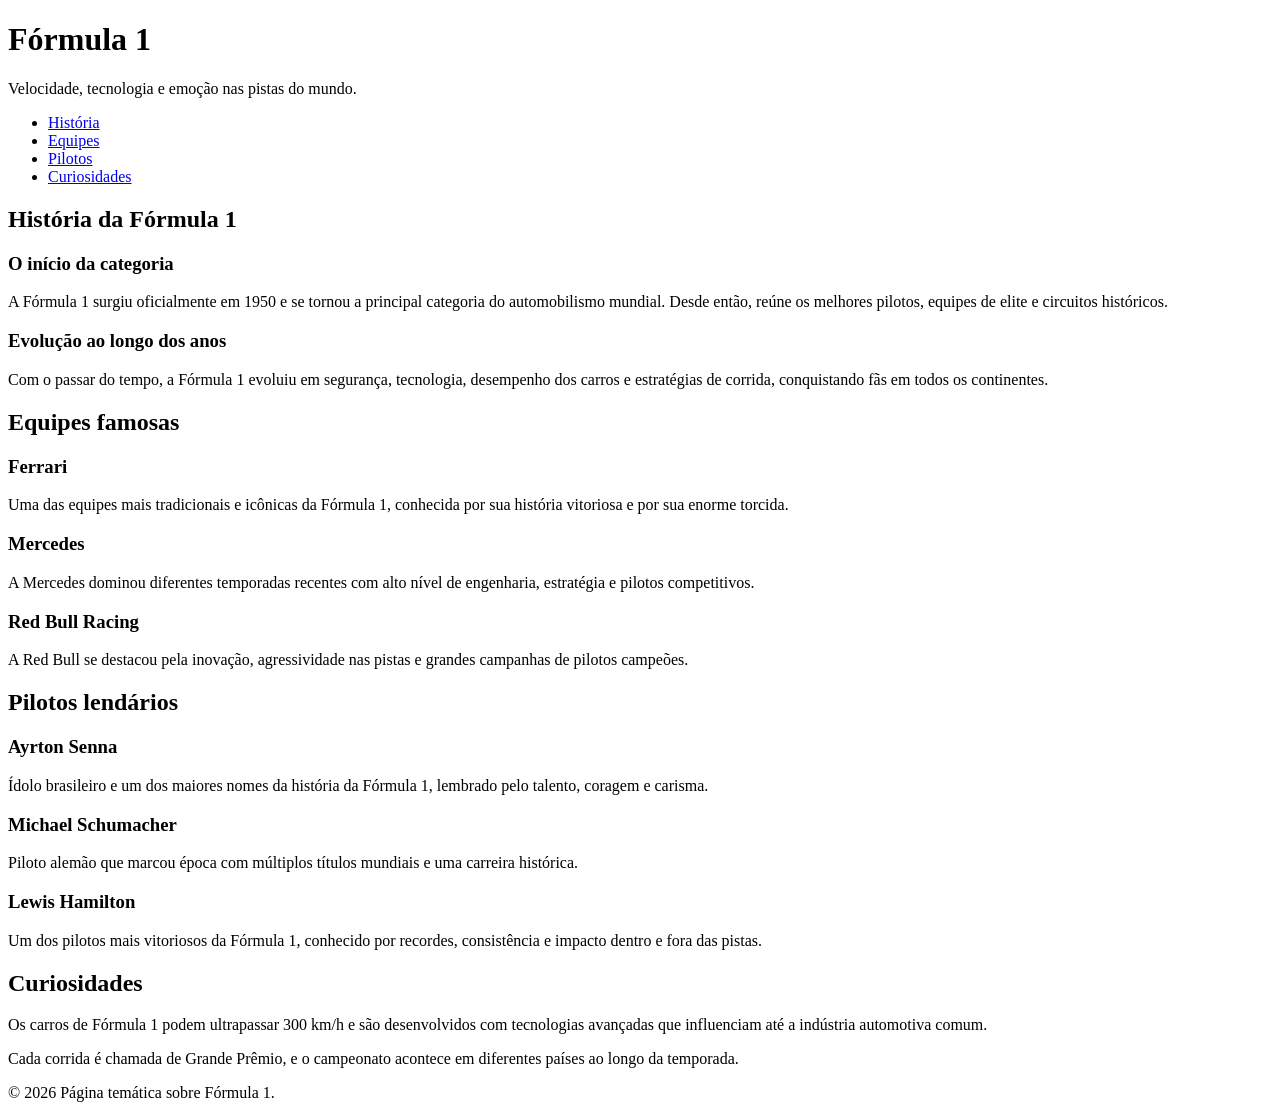
<file: ATT 3 09.03.2026/index.html>
<!DOCTYPE html>
<html lang="pt-BR">
<head>
  <meta charset="UTF-8">
  <meta name="viewport" content="width=device-width, initial-scale=1.0">
  <title>Fórmula 1</title>
</head>
<body>

  <header>
    <h1>Fórmula 1</h1>
    <p>Velocidade, tecnologia e emoção nas pistas do mundo.</p>
  </header>

  <nav>
    <ul>
      <li><a href="#historia">História</a></li>
      <li><a href="#equipes">Equipes</a></li>
      <li><a href="#pilotos">Pilotos</a></li>
      <li><a href="#curiosidades">Curiosidades</a></li>
    </ul>
  </nav>

  <main>
    <section id="historia">
      <h2>História da Fórmula 1</h2>
      <article>
        <h3>O início da categoria</h3>
        <p>
          A Fórmula 1 surgiu oficialmente em 1950 e se tornou a principal categoria
          do automobilismo mundial. Desde então, reúne os melhores pilotos,
          equipes de elite e circuitos históricos.
        </p>
      </article>

      <article>
        <h3>Evolução ao longo dos anos</h3>
        <p>
          Com o passar do tempo, a Fórmula 1 evoluiu em segurança, tecnologia,
          desempenho dos carros e estratégias de corrida, conquistando fãs em
          todos os continentes.
        </p>
      </article>
    </section>

    <section id="equipes">
      <h2>Equipes famosas</h2>
      <article>
        <h3>Ferrari</h3>
        <p>
          Uma das equipes mais tradicionais e icônicas da Fórmula 1, conhecida
          por sua história vitoriosa e por sua enorme torcida.
        </p>
      </article>

      <article>
        <h3>Mercedes</h3>
        <p>
          A Mercedes dominou diferentes temporadas recentes com alto nível de
          engenharia, estratégia e pilotos competitivos.
        </p>
      </article>

      <article>
        <h3>Red Bull Racing</h3>
        <p>
          A Red Bull se destacou pela inovação, agressividade nas pistas e grandes
          campanhas de pilotos campeões.
        </p>
      </article>
    </section>

    <section id="pilotos">
      <h2>Pilotos lendários</h2>
      <article>
        <h3>Ayrton Senna</h3>
        <p>
          Ídolo brasileiro e um dos maiores nomes da história da Fórmula 1,
          lembrado pelo talento, coragem e carisma.
        </p>
      </article>

      <article>
        <h3>Michael Schumacher</h3>
        <p>
          Piloto alemão que marcou época com múltiplos títulos mundiais e uma
          carreira histórica.
        </p>
      </article>

      <article>
        <h3>Lewis Hamilton</h3>
        <p>
          Um dos pilotos mais vitoriosos da Fórmula 1, conhecido por recordes,
          consistência e impacto dentro e fora das pistas.
        </p>
      </article>
    </section>
  </main>

  <aside>
    <h2>Curiosidades</h2>
    <section id="curiosidades">
      <p>
        Os carros de Fórmula 1 podem ultrapassar 300 km/h e são desenvolvidos com
        tecnologias avançadas que influenciam até a indústria automotiva comum.
      </p>
      <p>
        Cada corrida é chamada de Grande Prêmio, e o campeonato acontece em
        diferentes países ao longo da temporada.
      </p>
    </section>
  </aside>

  <footer>
    <p>&copy; 2026 Página temática sobre Fórmula 1.</p>
  </footer>

</body>
</html>
</file>
